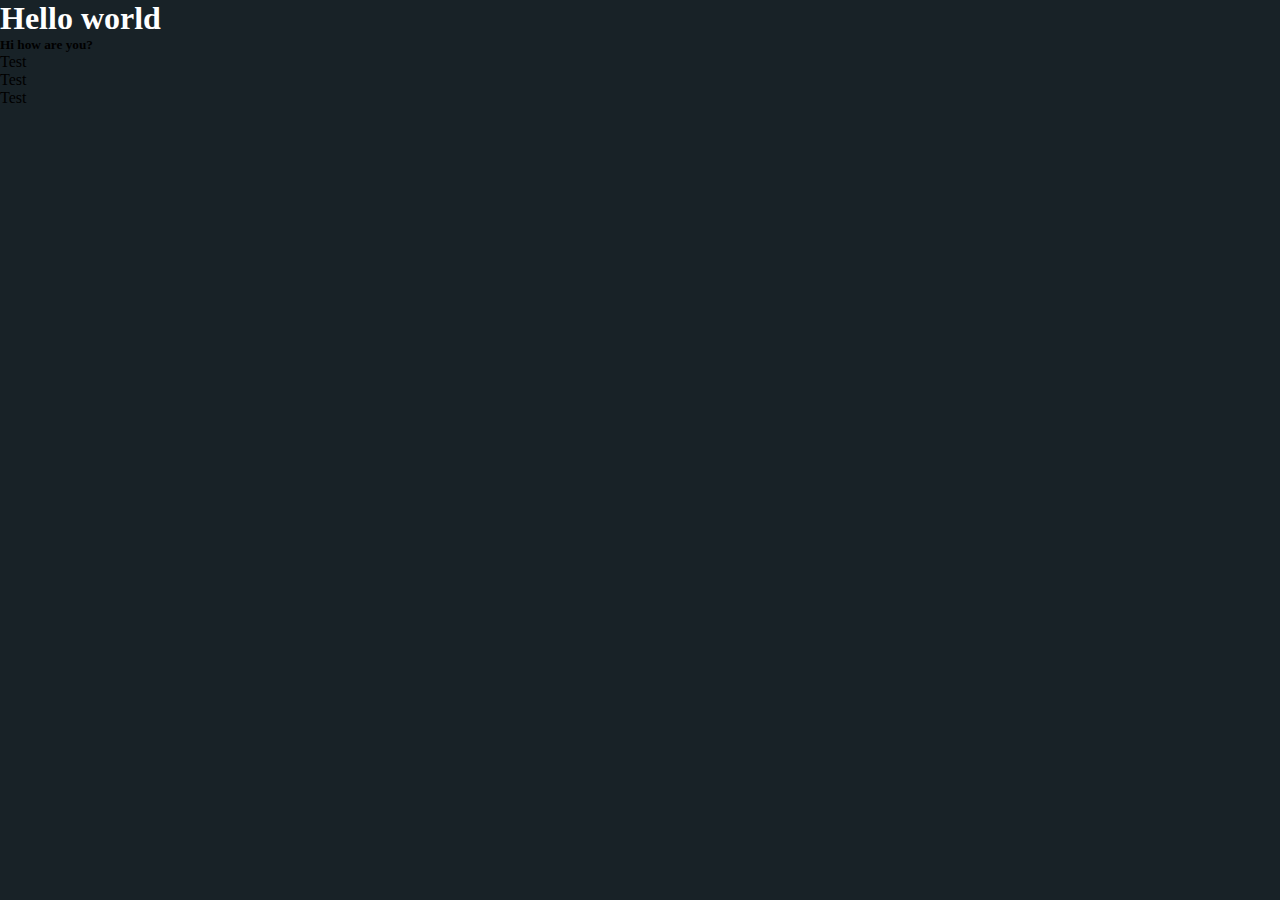
<file: test.html>
<!DOCTYPE html>
<html lang="en"
<head>
    <meta charset="=UTF-8">
    <meta http-equiv="X-UA-Compatible" content="IE=edge">
    <meta name="viewport" content="width=device-width, initial-scale=1.0, user-scalable=no">
    <title>Document</title>
    <link rel="stylesheet" href="styles.css">
</head>
<body>        
    <section>
        <h1>Hello world</h1>
        <div class="container">
            <div class="row">
                <div class="col-4">
                    <div class="card">
                        <div class="card-body">
                            <h5 class="card-tittle"> Hi how are you?</h5>
                        </div>
                    </div>
                    Test
                </div>
                <div class="col-4">
                    Test
                </div>
                <div class="col-4">
                    Test
                </div>
            </div>
        </div>
    </section>
    <script src="https://cdn.jsdelivr.net/npm/bootstrap@5.1.3/dist/js/bootstrap.bundle.min.js"
    integrity="sha384-ka7Sk0Gln4gmtz2MlQnikT1wXgYsOg+OMhuP+IlRH9sENBO0LRn5q+8nbTov4+1p"
    crossorigin="anonymous"></script>
</body>
</file>
<file: styles.css>
* {
    margin: 0;
    padding: 0;
    box-sizing: border-box;
}

body {
    background-color:#182227;
}

@media (max-width: 575px) {
    body {
      background-color: yellow;
    }
}

.fixed-header {
    position: fixed;
    top: 0;
    left: 0;
    right: 0;
    background-color: #fffbf7;
}

.header > * {
    display: inline-block;
    font-size: 16px;
    line-height: 45px;
    height: 100%;
    vertical-align: middle;
}

.header {
    margin: 40px 20px 20px;
    font-size: 0;
    font-family: sans-serif;
    height: 45px;
}

.actions a {
    color: #67b54b;
}

.actions button {
    color: white;
    background-color: #67b54b;
    padding-left: 14px;
    padding-right: 14px;
    padding-top: 12px;
    padding-bottom: 12px;
    border: 0;
    border-radius: 5px;
}

li{
    display: inline;
    margin-left: 25px;
    margin-right: 25px;
}

.navbar {
    width: 70%;
    text-align: center;
    color: #025157;
    font-weight: 500;
}

.actions {
    width: 15%;
    text-align: left;
    font-size: 14px;
    font-weight: 600;
}

/* .box1 {
    display: flex;
    align-items: center;
    justify-content: center;
    background: #ff6a39;
    text-align: center;
}

.box2 {
    display: flex;
    align-items: center;
    justify-content: center;
    background: #182227;
    text-align: center;
}

.box3 {
    display: flex;
    align-items: center;
    justify-content: center;
    background: #4b22f4;
    text-align: center;
} */

h1 {
    color: #FFFF;
}

main {
    height: 100vh;
    display: grid;
    /* grid-template-columns: repeat(2, 1fr);
    grid-template-rows: repeat(2, 1fr);
    Forma de atajo es la de abajo:  */
    grid-template: repeat(2, 1fr) / repeat(2, 1fr);
    gap: 2rem;
    padding: 4rem 10rem 4rem 10rem;  
    /* background: #182227; */
}

.box4 {
    background: beige;
    border-radius: 5px;
    display: flex;
    flex-flow: column wrap;
    justify-content: center;
    padding: 2rem;
}

.box4 h2 {
    margin-bottom: 0;
}

.box4 p {
    margin-bottom: 1rem;
}

.box5 {
    background: beige;
    border-radius: 5px;
    display: flex;
    flex-flow: column wrap;
    justify-content: center;
    padding: 2rem;
}

.box5 h2 {
    margin-bottom: 0;
}

.box5 p {
    margin-bottom: 1rem;
}

.box6 {
    background: beige;
    border-radius: 5px;
    display: flex;
    flex-flow: column wrap;
    justify-content: center;
    padding: 2rem;
}

.box6 h2 {
    margin-bottom: 0;
}

.box6 p {
    margin-bottom: 1rem;
}

.box7 {
    background: beige;
    border-radius: 5px;
    display: flex;
    flex-flow: column wrap;
    justify-content: center;
    padding: 2rem;
}

.box7 h2 {
    margin-bottom: 1rem;
}

.box7 p {
    margin-bottom: 1rem;
}
</file>
